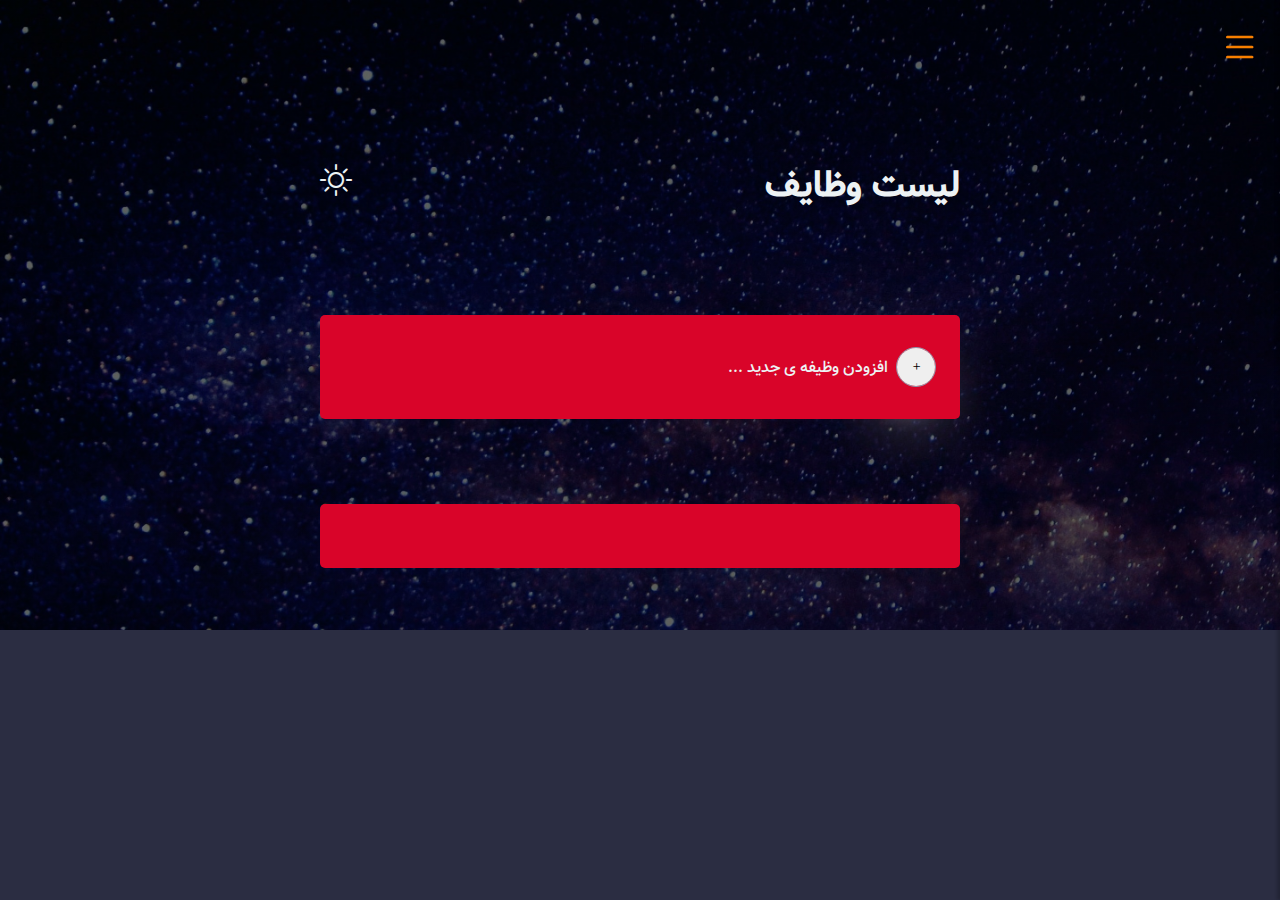
<file: Src/pages/todo.html>
<!DOCTYPE html>
<html lang="en">
  <head>
    <meta charset="UTF-8" />
    <meta name="viewport" content="width=device-width, initial-scale=1.0" />
    <title>resumay || todoApp</title>
    <link rel="stylesheet" href="../assets/css/bootstrap-Icon.css" />
    <link rel="stylesheet" href="../assets/css/basics-styles.css" />
    <link rel="stylesheet" href="../assets/css/todo-style.css" />
  </head>
  <body class="dark">
    <!-- navbar part -->
    <span class="nav-btn"><i class="bi bi-list"></i></span>
    <nav class="navbar">
      <div class="navbar-header">
        <span class="navbar-close-btn"><i class="bi bi-x"></i></span>
      </div>
      <ul class="navbar-items-list">
        <li>
          <a href="#" class="navbar-item">
            <span class="navbar-item-icon"
              ><i class="bi bi-house-exclamation-fill"></i
            ></span>
            صفحه ی اصلی
          </a>
        </li>
        <li>
          <a href="#" class="navbar-item">
            <span class="navbar-item-icon"
              ><i class="bi bi-info-circle-fill"></i
            ></span>
            درباره ما
          </a>
        </li>
        <li>
          <a href="#" class="navbar-item">
            <span class="navbar-item-icon"><i class="bi bi-box-fill"></i></span>
            محصولات
          </a>
        </li>
        <li>
          <a href="#" class="navbar-item">
            <span class="navbar-item-icon"
              ><i class="bi bi-book-fill"></i
            ></span>
            خدمات
          </a>
        </li>
        <li>
          <a href="#" class="navbar-item">
            <span class="navbar-item-icon"
              ><i class="bi bi-messenger"></i
            ></span>
            تماس با ما
          </a>
        </li>
      </ul>
    </nav>
    <!-- end of navbar part -->
    <div class="banner-img-todo center-style">
      <div class="banner-text-todo">
        <h1>لیست وظایف</h1>
        <!-- <span><i class="bi bi-moon-stars-fill"></i></span> use for switch light mode to dark mode -->
        <span class="banner-text-icon-todo"
          ><i class="bi bi-brightness-high"></i>
        </span>
      </div>
      <div class="input-container-todo card">
        <input
          type="text"
          id="todo-input"
          placeholder="افزودن وظیفه ی جدید ..."
        />
        <div class="btn-container">
          <button id="add-todo-btn"><i class="bi bi-plus"></i></button>
        </div>
      </div>
      <div class="task-countainer card">
        <span id="not-exist-todo"></span>
        <ul class="tasks">
          <!-- <li class="task" draggable="true">
            <div class="btn-container">
              <input type="checkbox" class="task-check" />
            </div>
            <p class="task-text">یادگیری جاوا اسکریپت</p>
            <div class="cancel-task-btn">
              <i class="bi bi-x"></i>
            </div>
          </li> -->
          <!-- <li class="task" draggable="true">
            <div class="btn-container">
              <input type="checkbox" class="task-check" />
              <span class="check"></span>
            </div>
            <p class="task-text">یادگیری جاوا اسکریپت</p>
            <div class="cancel-task-btn">
              <i class="bi bi-x"></i>
            </div>
          </li> -->
        </ul>
      </div>
    </div>
    <br />
    <br />
    <br />
    <script src="../assets/Js/script.js"></script>
  </body>
</html>
</file>
<file: Src/assets/css/basics-styles.css>
* {
  padding: 0;
  margin: 0;
  box-sizing: border-box;
}
/*
============ 
fonts config
============ 
*/
@font-face {
  font-family: "vazir-medium";
  src: url(/Src/assets/lib/fonts/vazir-Font/Vazir-Medium.woff) format("wff"),
    url(/Src/assets/lib/fonts/vazir-Font/Vazir-Medium.woff2) format("wff2");
}
@font-face {
  font-family: "vazir-medium-number";
  src: url(/Src/assets/lib/fonts/vazir-Font/Vazir-Medium-FD-WOL.woff)
      format("woff"),
    url(/Src/assets/lib/fonts/vazir-Font/Vazir-Medium-FD-WOL.woff2)
      format("woff2");
}
/*
============ 
global config
============ 
*/
:root {
  --ff-primary: "vazir-medium-number", -apple-system, BlinkMacSystemFont,
    "Segoe UI", sans-serif;
  --textColor: white;
  --Clr-Primary: #f77f00;
  --Clr-Primary-opacity: #f7800086;
  --Clr-Primary-Light: #fcbf49;
  --Clr-Secoundery: #d62828;
  --Clr-light: #eae2b7;
  --Clr-dark: #003049;
  --Clr-gray-1: #e8e5e5;
  --Clr-gray-5: #f0f0f0;

  --transition: all 0.3s linear;
  --radius: 0.5rem;
}
body {
  font-family: var(--ff-primary);
  text-align: right;
}
a {
  text-decoration: none;
}
img {
  width: 100%;
  height: 100%;
}
h1 {
  font-size: 2rem;
}
h2 {
  font-size: 1.75rem;
}
@media screen and (min-width: 800px) {
  h1 {
    font-size: 2.25rem;
  }
  h2 {
    font-size: 2rem;
  }
}
.titleGeneral {
  margin: 20px 0px;
}
.titleGeneral h4 {
  color: var(--Clr-Primary);
}
.btn {
  background-color: var(--Clr-Primary);
  color: var(--textColor);
  padding: 0.25rem 0.5rem;
  border-radius: var(--radius);
  transition: var(--transition);
}
.btn:hover {
  color: var(--ColorDark);
  background-color: var(--Clr-Primary-Light);
}
.flexstyle {
  display: flex;
  justify-content: center;
  flex-wrap: wrap;
  padding: 30px 50px;
}
textarea{
  resize: none;
}
/*
============ 
navbar part
============ 
*/
.nav-btn {
  font-size: 2.5rem;
  color: var(--Clr-Primary);
  position: fixed;
  top: 20px;
  right: 20px;
  cursor: pointer;
  z-index: 1;
  animation: beat 2s infinite ease;
}
.navbar{
  position: fixed;
  top: 0;
  right: 0;
  background-color: var(--Clr-gray-5);
  height: 100%;
  width: 100%;
  z-index: 2;
  transform: translateX(100%);
  box-shadow: -3px 0 3px rgb(0, 0, 0,0.2);
  transition: var(--transition);
}
.show-navbar{   /*class for js*/
  transform: translateX(0);
}
@media screen and (min-width:767px) {
  .navbar{
    width: 30vw;
   max-width: 20rem;
  }
}
.navbar-header{
  text-align: left;
  font-size:2.5rem;
}
.navbar-close-btn{
  cursor: pointer;
  color: var(--Clr-dark);
  transition: var(--transition);
}
.navbar-close-btn:hover{
  color: var(--Clr-Primary);
}
.navbar-items-list{
  list-style-type: none;
  direction: rtl;
  font-size: 1.1rem ;
}
.navbar-item{
  display: block;
  padding: 0.25rem 0.5rem;
  color: var(--Clr-dark);
  transition: var(--transition);
}
.navbar-item:hover{
  background-color: var(--Clr-Primary-Light);
  border-right: 0.35rem solid var(--Clr-Primary);
  padding-right: 1rem;

}
.navbar-item-icon{
  margin-left: 0.25rem;
  font-size: 1.4rem;
}
/*
============ 
animations part 
============ 
*/
@keyframes beat {
  0%{
    transform: scale(1);
  }
  50%{
    transform: scale(1.5);
  }
  100%{
    transform: scale(1);
  }
}

@keyframes poshup {
  0%{
    opacity: 0;
    transform: translateY(-100px);
  }
  100%{
    opacity: 1;
    transform: translateY(0);
  }
}
@keyframes poshdown {
  0%{
    opacity: 0;
    transform: translateY(100px);
  }
  100%{
    opacity: 1;
    transform: translateY(0);
  }
}
/*
============ 
header part 
============ 
*/
.banner {
  height: 90vh;
  background: linear-gradient(rgba(0, 0, 0, 0.3), rgba(0, 0, 0, 0.4)),
    url(/Src/assets/lib/images/bigHiroImage-min.png) center/cover no-repeat fixed;
  display: flex;
  align-items: center;
  justify-content: center;
}
.banner-text {
  line-height: 2rem;
  text-align: center;
  max-width: 80vw;
  color: var(--textColor);
  position: absolute;
}
@media screen and (min-width: 800px) {
  .banner-text p {
    font-size: 1.25rem;
  }
}
.banner-text h2 {
  color: var(--Clr-Primary);
  animation: poshup 2s ease-out 20ms 1;
}
.banner-text p {
  margin-top: 2rem;
  margin-bottom: 1rem;
  animation: poshdown 2s ease-out 20ms 1;
}
.btn-banner {
  display: inline-block;
  outline: 1px solid var(--Clr-Primary);
  outline-offset: 4px;
  animation: poshdown 2s linear 20ms 1;

}
.content-divided {
  height: 0.5rem;
  background: linear-gradient(
    to left,
    var(--Clr-Primary),
    var(--Clr-Primary-Light),
    var(--Clr-Primary)
  );
}
/*
============ 
feature part 
============ 
*/
.features {
  display: flex;
  flex-wrap: wrap;
}
@media screen and (min-width: 760px) {
  .features {
    flex-wrap: nowrap;
  }
}
.feature {
  text-align: center;
  background-color: var(--Clr-gray-1);
  padding: 20px 0px;
  transition: var(--transition);
}
.feature span {
  display: inline-block;
  margin: 0.5rem 0rem;
}
.feature:hover {
  background-color: var(--Clr-gray-5);
  box-shadow: 0px 5px 0px var(--Clr-Primary);
}
.feature:hover .feature-icon {
  transform: translateY(-7px);
  transition: var(--transition);
}
.feature-icon {
  font-size: 2rem;
  color: var(--Clr-Primary);
}
.feature-content {
  padding: 1rem;
}

/*
============ 
aboutUs part 
============ 
*/

.aboutUs-text {
  margin-top: 10px;
}

.aboutUs-img-container {
  width: 400px;
  height: 300px;
  object-fit: cover;
  transition: var(--transition);
  overflow: hidden;
}
.aboutUs-img-container:hover {
  box-shadow: 5px 5px 5px var(--Clr-Primary);
}
.aboutUs-img-container:hover img {
  transform: scale(1.2);
  transition: var(--transition);
}
@media screen and (min-width: 760px) {
  .aboutUs-img-container {
    width: 500px;
    height: 300px;
  }
  .aboutUs-text {
    padding: 30px;
    max-width: 40vw;
  }
}

/*
============ 
product part 
============ 
*/
.products {
  background: var(--Clr-gray-5);
  flex-direction: row-reverse;
}
.product {
  padding: 1.2rem;
}
.product:hover .productCard-img-container {
  box-shadow: 3px 3px 3px var(--Clr-Primary);
}
.product-article{
  display: flex;
  flex-wrap: wrap;

}
.product img{
  border-radius: var(--radius);
}
.productCard-text {
  font-weight: 1000;
  font-size: 1.2rem;
  margin-top: 1.5rem;
}
.productCard-text .price {
  color: var(--Clr-Primary);
  direction: rtl;
}
.productCard-img-container {
  width: 60vw;
  overflow: hidden;
  transition: var(--transition);
  border-radius: var(--radius);
}

.productCard-img-container:hover img {
  transform: scale(1.2);
  transition: var(--transition);
}
@media screen and (min-width: 760px) {
  .productCard-img-container {
    width: 200px;
    height: 250px;
  }
}
.products-text {
  margin-bottom: 3.5rem;
}
@media screen and (min-width: 760px) {
  .products-text {
    width: 350px;
    margin-left: 0px;
    margin-bottom:0;

  }
}

/*
============ 
khadamat part 
============ 
*/

.khadamat-title {
  text-align: center;
}
.khadamatCard{
  width: 80vw;
  margin-bottom: 2rem;
  box-shadow: 0 5px 15px rgba(0, 0, 0, 0.1);
  background: var(--Clr-gray-1);
  border-radius: var(--radius);
  transition: var(--transition);
}
.khadamatCard:hover{
  box-shadow: 0 5px 15px rgba(0, 0, 0, 0.2);
  transform: scale(1.02);
}
@media screen and (min-width:760px) {
  .khadamatCard{
    width: 300px;
    margin-left: 2rem;
  }
}
.khadamat-img-container{
  margin: 0px 0px 1.5rem 0px;
  height: 17rem;
  position: relative;
}
.khadamat-img-container img{
  object-fit: cover;
  border-top-right-radius: var(--radius);
  border-top-left-radius: var(--radius);
}
.khadamat-text{
  padding: 0.5rem 1rem ;
  max-width: 17rem;
}
.khadamatCard a{
  display: inline-block;
  margin-right: 1.5rem;
  margin-bottom: 2rem;
  margin: 1rem 1.5rem 2rem 0rem;
}
.img-span-icon{
  position: absolute;
  transform: translate(-50%,-50%);
  top: 100%;
  left: 50%;
  background-color: var(--Clr-Primary-Light);
  border: 5px solid var(--Clr-gray-1);
  border-radius: 50%;
  font-size: 1.5rem;
  padding: 5px 10px;
}
/*
============ 
contanct part 
============ 
*/
.contact{
  background-color: var(--Clr-gray-1);
}
.contact-container{
  display: flex;
  flex-direction: row-reverse;
  align-content: space-between;
  flex-wrap: wrap;
}
.contact-item{
  margin-bottom: 1.5rem;
  font-weight: 500;
}

.contact-item-title{
  color: var(--Clr-Primary);
  direction: rtl;
}
.contact-item-text{
  max-width: 300px;
}
.contact-form{
  background-color: white;
  width: 25rem;
  border-radius: var(--radius);
  box-shadow: 0 5px 15px rgba(0, 0, 0, 0.1);
  transition: var(--transition);
}
@media screen and (min-width: 769px) {
  .contact-form{
      margin-right: 20rem;
  }
}
.contact-form:hover{
  box-shadow: 0 5px 15px rgba(0, 0, 0, 0.2);

}
.input-group{
  margin-top: 1rem;
  margin-bottom: 1.5rem;
  padding: 1rem;

}
.form-control{
  display: block;
  width: 100%;
  direction: rtl;
  border-radius: var(--radius);
  margin-bottom: 1.2rem;
  padding: 0.75rem 0.75rem;
  border: none;
  background-color: var(--Clr-gray-5);
}
.form-control::placeholder{
  font-family: var(--ff-primary);
  font-weight: 500;
}
.form-title{
  margin-top: 1rem;
  text-align: center;
}
.form-btn{
  border: none;
  display: block;
  width: 100%;
  padding: 1rem;
  font-family: var(--ff-primary)
}
/*
============ 
footer part 
============ 
*/
.footer{
  text-align: center;
  background-color: #222;
  color: white;
  padding: 3rem 0rem;
}
.footer-text{
  direction: rtl;
}
.footer-text-icon{
  color: var(--Clr-Primary);
  font-weight: 700;
}
.footer-icon{
  color: white;
  transition: var(--transition);
}
.footer-icon:hover{
  color: var(--Clr-Primary);
}
.footer-icon-container{
  font-size: 1.5rem;
}
</file>
<file: Src/assets/css/todo-style.css>
/*
===================
reset browsers and addfonts
===================
*/

* {
  padding: 0;
  margin: 0;
  box-sizing: border-box;
}

@font-face {
  font-family: "vazir";
  src: url("../lib/fonts/vazir-Font/Vazir-Medium-FD-WOL.woff") format("woff"),
    url("../lib/fonts/vazir-Font/Vazir-Medium-FD-WOL.woff2") format("woff2");
}

/*
===================
global style
===================
*/

:root {
  --ff-vazir: "vazir", system-ui, -apple-system, BlinkMacSystemFont, "Segoe UI",
    Roboto, sans-serif;
  --clr-primary: #d90429;
  --clr-primary-light: #ef233c;
  --clr-light: #edf2f4;
  --clr-gray: #8d99ae;
  --clr-dark: #2b2d42;
  --defaut-width-mobile: 70vw;
  --radius: 5px;
  --trasition-default: all 0.3s linear;
}
body {
  font-family: var(--ff-vazir);
}
body.light {
  /* localvariable for light them  */
  --clr-background: var(--clr-light);
  --clr-text: var(--clr-dark);
  --clr-card: var(--clr-primary);
  --clr-card-hover: var(--clr-primary-light);
  --img-container: url("../lib/images/sunny-todoApp-min.jpg");
  /*end of localvariable */
  background-color: var(--clr-background);
  color: var(--clr-text);
}
body.dark {
  /* localvariable for dark them  */
  --clr-background: var(--clr-dark);
  --clr-text: var(--clr-light);
  --clr-card: var(--clr-primary-light);
  --clr-card-hover: var(--clr-primary);
  --img-container: url("../lib/images/night-todoApp-min.jpg");
  /*end of localvariable */
  background-color: var(--clr-background);
  color: var(--clr-text);
}

.center-style {
  display: flex;
  justify-content: center;
}
input {
  border: none;
  direction: rtl;
  padding: 0.25rem 0.5rem;
}
button {
  border: none;
}
.card {
  width: var(--defaut-width-mobile);
  background-color: var(--clr-primary);
  border-radius: var(--radius);
  padding: 2rem 1.5rem;
  color: var(--clr-light);
}
@media screen and (min-width: 768px) {
  .card {
    width: 50vw;
  }
}
ul {
  list-style-type: none;
}
/*
===================
banner img part
===================
*/

.banner-img-todo {
  background: linear-gradient(rgba(0, 0, 0, 0.192), rgba(0, 0, 0, 0.175)),
    var(--img-container) center/ cover no-repeat fixed;
  height: 70vh;
  position: relative;
}
.banner-text-todo {
  width: var(--defaut-width-mobile);
  display: flex;
  justify-content: space-between;
  flex-direction: row-reverse;
  position: absolute;
  top: 25%;
}
@media screen and (min-width: 768px) {
  .banner-text-todo {
    width: 50vw;
  }
}
.banner-text-icon-todo {
  font-size: 2rem;
  cursor: pointer;
  transition: var(--trasition-default);
}
.btn-container {
  width: 2.5rem;
  height: 2.5rem;
  border-radius: 50%;
  border: 0.1rem solid var(--clr-gray);
  display: flex;
  align-items: center;
  justify-content: center;
  overflow: hidden;
}
/*
===================
input part
===================
*/

.input-container-todo {
  position: absolute;
  top: 50%;
  display: flex;
  justify-content: right;
  flex-wrap: nowrap;
}

#todo-input {
  width: 90%;
  background-color: var(--clr-primary);
  font-size: 1rem;
  font-family: var(--ff-vazir);
}
#todo-input::placeholder {
  font-family: var(--ff-vazir);
  color: var(--clr-light);
}
#todo-input:focus {
  outline: none;
}

#add-todo-btn {
  border-radius: 50%;
  padding: 1rem;
  cursor: pointer;
}
#add-todo-btn:hover {
  background: var(--clr-gray);
}

/*
===================
show tasks part
===================
*/
/* draggable feature */
.draggable{
  opacity: 0.5;
  box-shadow: 3px 3px 3px var(--clr-gray);
}

.task-countainer {
  position: absolute;
  top: 80%;
}
.tasks {
  overflow-y: auto;
  overflow-x: hidden;
  padding-right: 1rem;
  max-height: 150px;
}
.task {
  margin-bottom: 0.5rem;
  display: flex;
  flex-direction: row-reverse;
  align-items: center;
  gap: 1rem;
  padding-bottom: 0.25rem;
  border-bottom: 1px solid var(--clr-gray);
}
.task p {
  overflow: hidden;
}
.task .cancel-task-btn {
  font-size: 1.5rem;
  cursor: pointer;
}
.cancel-task-btn:hover {
  color: var(--clr-gray);
}
.task-text {
  margin-left: auto;
}
.task-check[type="checkbox"] {
  -webkit-appearance: none;
  -moz-appearance: none;
  appearance: none;
  border-radius: 50%;
  width: 100%;
  height: 100%;
  background-color: var(--clr-light);
}
.task-check[type="checkbox"]:checked {
  content: url(../lib/images/check.svg);
}

.cancel-task-action{
  animation: cancel 1s linear 10ms;
}
@keyframes cancel {
  0%{
    transform: translatex(1px);
  }
  25%{
    transform: translateX(3rem);
  }
  50%{
    transform: translateX(9rem);
  }
  75%{
    transform: translateX(18rem);
  }
  100%{
    transform: translateX(100vw);
  }
}

/*
===================
filters part
===================
*/
.footer-filters{
  display: flex;
  flex-wrap: wrap;
  flex-direction: row-reverse;
  justify-content: space-between;
  align-items: baseline;
}
#reminder{
  direction:rtl;
  font-size: 0.9rem;
}
.footer-filters button{
 text-decoration: underline;
 display: inline-block;
 font-family: var(--ff-vazir);
 background-color: var(--clr-primary);
 color: var(--clr-text);
 cursor: pointer;
 margin:0px 4px;
}
button.on{
  color: blue;
  transition: all 0.3s linear;
}
.checked .task-text{
  text-decoration: line-through;
  font-style: italic;
}
.tasks.active .task.checked{
  display: none;
}
.tasks.completed .task:not(.checked){
  display: none;
} 



.footer-todo{
  text-align: center;
  direction: rtl;
  font-size: 1.5rem;
  margin-top:10rem;
}
</file>
